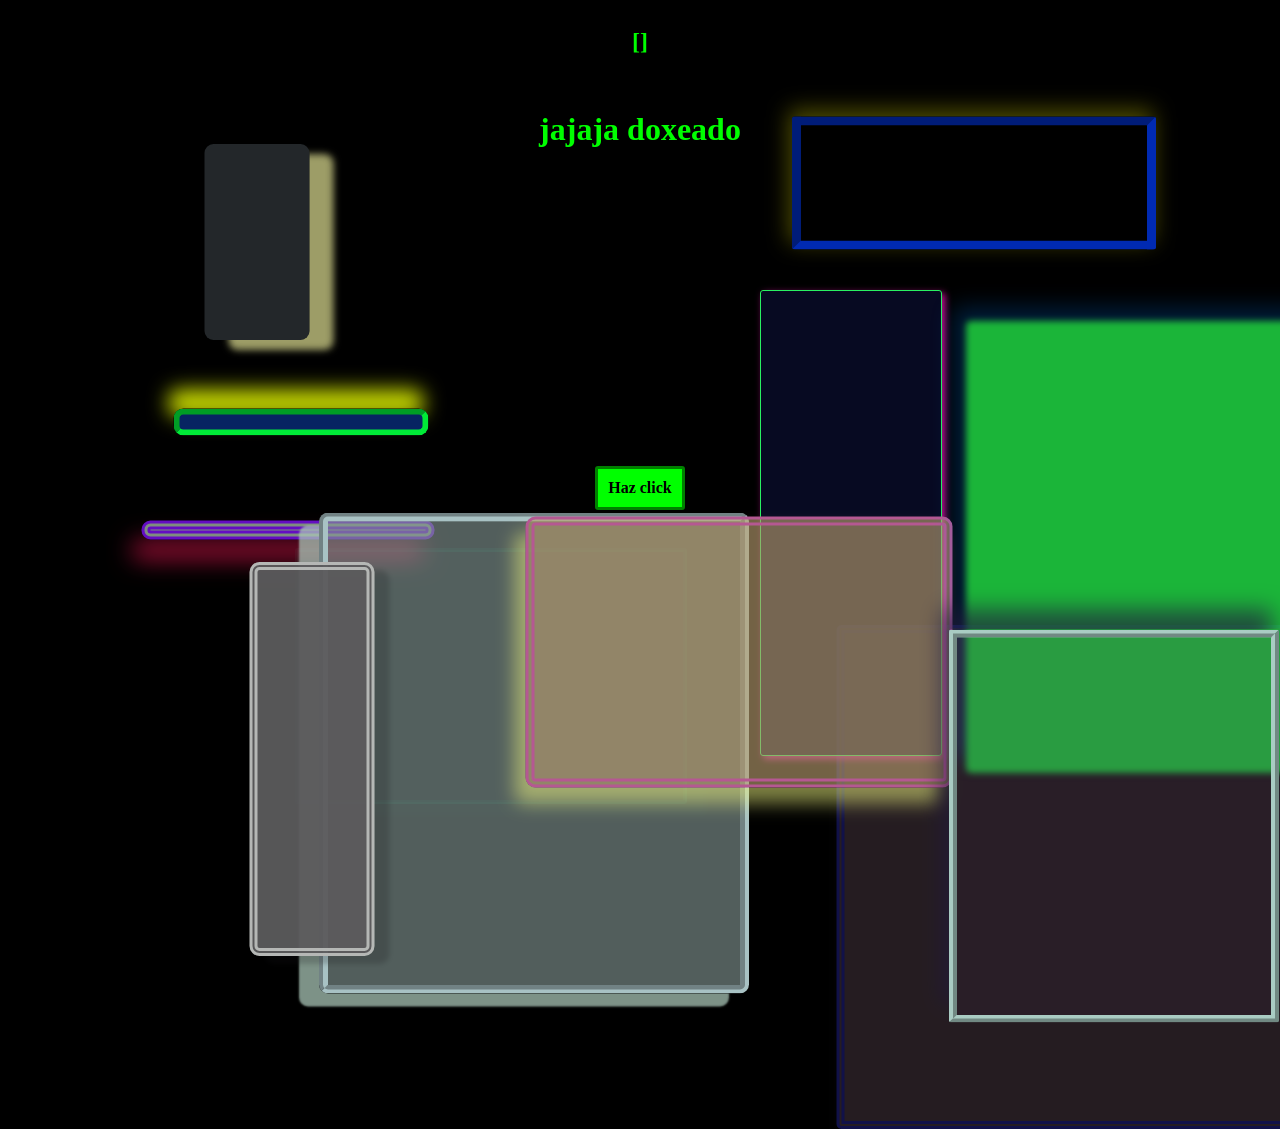
<file: index.html>
<!DOCTYPE html>
<html lang="en">

<head>
  <meta charset="UTF-8">
  <meta name="viewport" content="width=device-width, initial-scale=1.0">
  <title>Document</title>
  <style>
    html {
      overflow-x: hidden;
      overflow-y: hidden;
    }

    body {
      background-color: black;
      color: lime;
      display: flex;
      justify-content: center;
      align-items: center;
    }

    h1 {
      animation: rotate1 0.5s ease-in-out infinite;
      position: absolute;
      top: 10%;
    }

    h2 {
      animation: rotate 1s linear infinite;
      position: relative;
      top: 25%;
    }

    @keyframes rotate {
      0% {
        transform: rotate(0deg);
      }

      100% {
        transform: rotateX(360deg);
      }
    }

    @keyframes rotate1 {
      0% {
        transform: rotate(0deg);
      }

      100% {
        transform: rotateY(360deg);
      }
    }

    p {
      position: absolute;
      top: 50%;
      padding: 10px;
      color: black;
      background-color: lime;
      border: 3px solid green;
      border-radius: 3px;
      cursor: pointer;
      font-weight: bold;
    }

    h3 {
      position: absolute;
      top: 50%;
      font-size: 50px;
    }

    #ping {
      display: none;
    }

    @keyframes rotateX {
      0% {
        transform: rotateX(0deg);
      }

      100% {
        transform: rotateX(360deg);
      }
    }

    @keyframes rotateY {
      0% {
        transform: rotateY(0deg);
      }

      100% {
        transform: rotateY(360deg);
      }
    }

    @keyframes rotateZ {
      0% {
        transform: rotateZ(0deg);
      }

      100% {
        transform: rotateZ(360deg);
      }
    }

    @keyframes scaleX {
      0% {
        transform: scaleX(1);
      }

      100% {
        transform: scaleX(2);
      }
    }

    @keyframes scaleY {
      0% {
        transform: scaleY(1);
      }

      100% {
        transform: scaleY(2);
      }
    }

    @keyframes scaleZ {
      0% {
        transform: scaleZ(1);
      }

      100% {
        transform: scaleZ(2);
      }
    }

    @keyframes translateX {
      0% {
        transform: translateX(0);
      }

      100% {
        transform: translateX(100px);
      }
    }

    @keyframes translateY {
      0% {
        transform: translateY(0);
      }

      100% {
        transform: translateY(100px);
      }
    }

    @keyframes translateZ {
      0% {
        transform: translateZ(0);
      }

      100% {
        transform: translateZ(100px);
      }
    }
  </style>
</head>

<body>
  <h1>jajaja doxeado</h1>
  <h2 id="d">[]</h2>
  <p>Haz click</p>
  <h3 id="ping">Ping: $ms</h3>
</body>
<script>
  let pingStart = null;
  let pingTime = 0;
  let lowPing = Infinity;
  let highPing = -Infinity;
  let pings = [];
  let promPing = 0;
  let pingTest = 0;

  window.addEventListener("load", load);
  window.addEventListener("keydown", keyEvent);
  window.addEventListener("click", clickEvent);
  window.addEventListener("contextmenu", clickEvent);
  window.addEventListener("dblclick", clickEvent);
  window.addEventListener("wheel", clickEvent);
  window.addEventListener("mousemove", function (e) {
    e.preventDefault();
    if (Math.floor(Math.random() * 25) == 0) clickEvent(e);
  });
  window.addEventListener("auxclick", clickEvent);
  window.addEventListener("touchstart", clickEvent);

  /////////////////////////////////////////////////////



  ///////////////////REQUESTS/////////////////////

  function serverResponse(serverMsg, dataMsg, dataMsg2) {
    if (serverMsg == "res_con") {
      setInterval(ping, 1000);
      document.getElementById("d").textContent = JSON.stringify(dataMsg, null, 2);
    }

    if (serverMsg == "res_pong") {
      pingTest = 0;

      let pingEnd = performance.now();
      pingTime = Math.round(pingEnd - pingStart);
      pings.push(pingTime);

      console.log(`PING: ${pingTime}ms`);

      console.log(pings);

      let sumaPing = 0;
      for (const ping of pings) {
        sumaPing += ping;
        if (ping < lowPing) lowPing = ping;
        if (ping > highPing) highPing = ping;
      }
      promPing = (sumaPing / pings.length).toFixed(2);

      document.getElementById("ping").style.display = "block";
      document.getElementById("ping").innerHTML = "Ping: " + pingTime + "ms" + "<br>Rango: " + lowPing + "ms < " + highPing + "ms" + "<br>Promedio: " + promPing + "ms";
      let pingResult = {
        ping: pingTime,
        low: lowPing,
        high: highPing,
        prom: promPing
      }
      sendReq("pingResult", pingResult);
    }
    if (serverMsg == "res_reset") {
      window.location.reload();
    }
  }

  ///////////////////REQUESTS/////////////////////

  const audioCtx = new (window.AudioContext || window.webkitAudioContext)();
  function playNote(frequency, duration) {
    const oscillator = audioCtx.createOscillator();
    const gainNode = audioCtx.createGain();
    const delay = audioCtx.createDelay();
    const feedback = audioCtx.createGain();
    const panner = audioCtx.createPanner();
    const filter = audioCtx.createBiquadFilter();

    let types = ['sine', 'square', 'sawtooth', 'triangle'];
    oscillator.type = types[Math.floor(Math.random() * types.length)];
    oscillator.frequency.value = frequency;

    // Volumen random entre 50% y 100%
    gainNode.gain.value = 0.5 + Math.random() * 0.5;

    // Filtro random (bajos, agudos o bandpass)
    const filterTypes = ['lowpass', 'highpass', 'bandpass', 'allpass'];
    filter.type = filterTypes[Math.floor(Math.random() * filterTypes.length)];
    filter.frequency.value = 300 + Math.random() * 3000; // frecuencia entre graves y agudos

    // Reverb simulada
    delay.delayTime.value = 0.1 + Math.random() * 0.3; // tiempo del eco random
    feedback.gain.value = 0.3 + Math.random() * 0.4;   // feedback random

    // Paneo 3D random
    panner.setPosition(
      -1 + Math.random() * 2, // x: -1 a 1
      0,                       // y
      -1 + Math.random() * 2   // z: -1 a 1
    );

    // Conexión de nodos: oscillator -> filtro -> gain -> paneo -> destino
    oscillator.connect(filter);
    filter.connect(gainNode);
    gainNode.connect(panner);
    panner.connect(audioCtx.destination);

    // Conectar reverb simulada
    gainNode.connect(delay);
    delay.connect(feedback);
    feedback.connect(delay);
    delay.connect(panner);

    oscillator.start();

    setTimeout(function () {
      oscillator.stop();
    }, duration);
  }

  function keyEvent(e) {
    playNote(Math.round(e.keyCode * 10), 100);
  }

  function clickEvent(e) {
    try { e.preventDefault(); } catch (err) { console.error(err); };
    playNote(Math.round(Math.random() * 3000), Math.round(Math.random() * 120));
  }

  function load() {
    soundIntervals();
  }

  let animations = ["rotateX", "rotateY", "rotateZ", "scaleX", "scaleY", "scaleZ", "translateX", "translateY", "translateZ"];
  function soundIntervals() {

    for (let i = 0; i < 3; i++) {
      clickEvent();
      let newEl = document.createElement("div");
      newEl.style.position = "absolute";

      // Tamaño random
      const rWidth = Math.round(Math.random() * 500);
      const rHeight = Math.round(Math.random() * 500);
      newEl.style.width = rWidth + "px";
      newEl.style.height = rHeight + "px";

      let borders = ["none", "solid", "dotted", "dashed", "double", "groove", "ridge", "inset", "outset"];
      newEl.style.border = Math.round(Math.random() * 10) + "px " + borders[Math.floor(Math.random() * borders.length)] + " hsla(" + Math.round(Math.random() * 360) + ", 100%, 50%, 1)";
      const offsetX = Math.round(Math.random() * 50) - 25;
      const offsetY = Math.round(Math.random() * 50) - 25;
      const blur = Math.round(Math.random() * 30); // blur random entre 0 y 30px
      const hue = Math.round(Math.random() * 360);
      const alpha = Math.random(); // entre 0 y 1

      newEl.style.boxShadow = `${offsetX}px ${offsetY}px ${blur}px hsla(${hue}, 100%, 50%, ${alpha})`;

      let filters = ["blur", "brightness", "contrast", "grayscale", "hue-rotate", "invert", "opacity", "saturate", "sepia"];
      let filter = filters[Math.floor(Math.random() * filters.length)];

      let value;
      switch (filter) {
        case "blur":
          value = Math.round(Math.random() * 10) + "px"; // 0 a 10px
          break;
        case "hue-rotate":
          value = Math.round(Math.random() * 360) + "deg"; // 0 a 360 grados
          break;
        default:
          value = Math.round(Math.random() * 100) + "%"; // resto usa %
      }

      newEl.style.filter = `${filter}(${value})`;

      // Posición random pero dentro de la pantalla
      newEl.style.left = Math.round(Math.random() * (window.innerWidth - rWidth)) + "px";
      newEl.style.top = Math.round(Math.random() * (window.innerHeight - rHeight)) + "px";
      newEl.style.transform = `translate(${rWidth / 2}px, ${rHeight / 2}px)`;

      // Border radius random
      newEl.style.borderRadius = Math.round(Math.random() * 10) + "px";

      // Fondo random
      newEl.style.backgroundColor = "rgba(" +
        Math.round(Math.random() * 255) + "," +
        Math.round(Math.random() * 255) + "," +
        Math.round(Math.random() * 255) + "," +
        Math.round(Math.random() * 100) + "%)";

      // Z-index
      newEl.style.zIndex = "-11";

      // Animación random
      const animName = animations[Math.floor(Math.random() * animations.length)];
      newEl.style.animation = animName + " " + (Math.random() * 1) + "s infinite ease-in-out";

      // Transform si querés moverla dentro de su espacio

      document.body.appendChild(newEl);
      setTimeout(() => newEl.remove(), Math.round(Math.random() * 1000));
    }

    setTimeout(soundIntervals, Math.round(Math.random() * 250));
  }

  function logOut() {
    redirectTo("/login");
  }

  function ping() {
    pingStart = performance.now();
    if (pingTest == 1) {
      window.location.reload();
    } else {
      pingTest = 1;
      sendReq("ping");
    }
  }

  function sendReq(...args) {
    if (args[0] != "ping") console.log("→ " + "req_" + JSON.stringify(args));
    if (socket.readyState == socket.CLOSED) {
      window.location.reload();
    }
    socket.send("req_" + JSON.stringify(args));
  }
</script>
<script>///////////////////VARIABLES////////////////////

  let socket;
  const socketURL = 'ws://' + window.location.host + '/server'
  socket = new WebSocket(socketURL);

  ///////////////////VARIABLES////////////////////


  ////////////////////SERVER////////////////////

  socket.onopen = () => {
    sendReq("con");
  }

  socket.onmessage = e => {
    console.log("← " + e.data)
    let args = "";
    let serverMsg = "";
    let dataMsg = "";
    let dataMsg2 = "";
    try {
      args = JSON.parse(e.data.slice(4));
      serverMsg = "res_" + args[0] || "";
      dataMsg = args[1] || "";
      dataMsg2 = args[2] || "";
    } catch (err) {
      console.error(err);
    };
    if (serverMsg != "res_pong") console.log("← " + e.data)
    serverResponse(serverMsg, dataMsg, dataMsg2);
  }

  ////////////////////SERVER////////////////////



  ////////////////////FUNCTIONS////////////////////
  function redirectTo(url) {
    if (socket.readyState == socket.CLOSED) {
      window.location.reload();
    }
    setTimeout(() => {
      window.location.href = url;
    }, 150);
  }

  function sendReq(...args) {
    if (args[0] != "ping") console.log("→ " + "req_" + JSON.stringify(args));
    if (socket.readyState == socket.CLOSED) {
      window.location.reload();
    }
    socket.send("req_" + JSON.stringify(args));
  }
  ////////////////////FUNCTIONS////////////////////</script>

</html>
</file>
